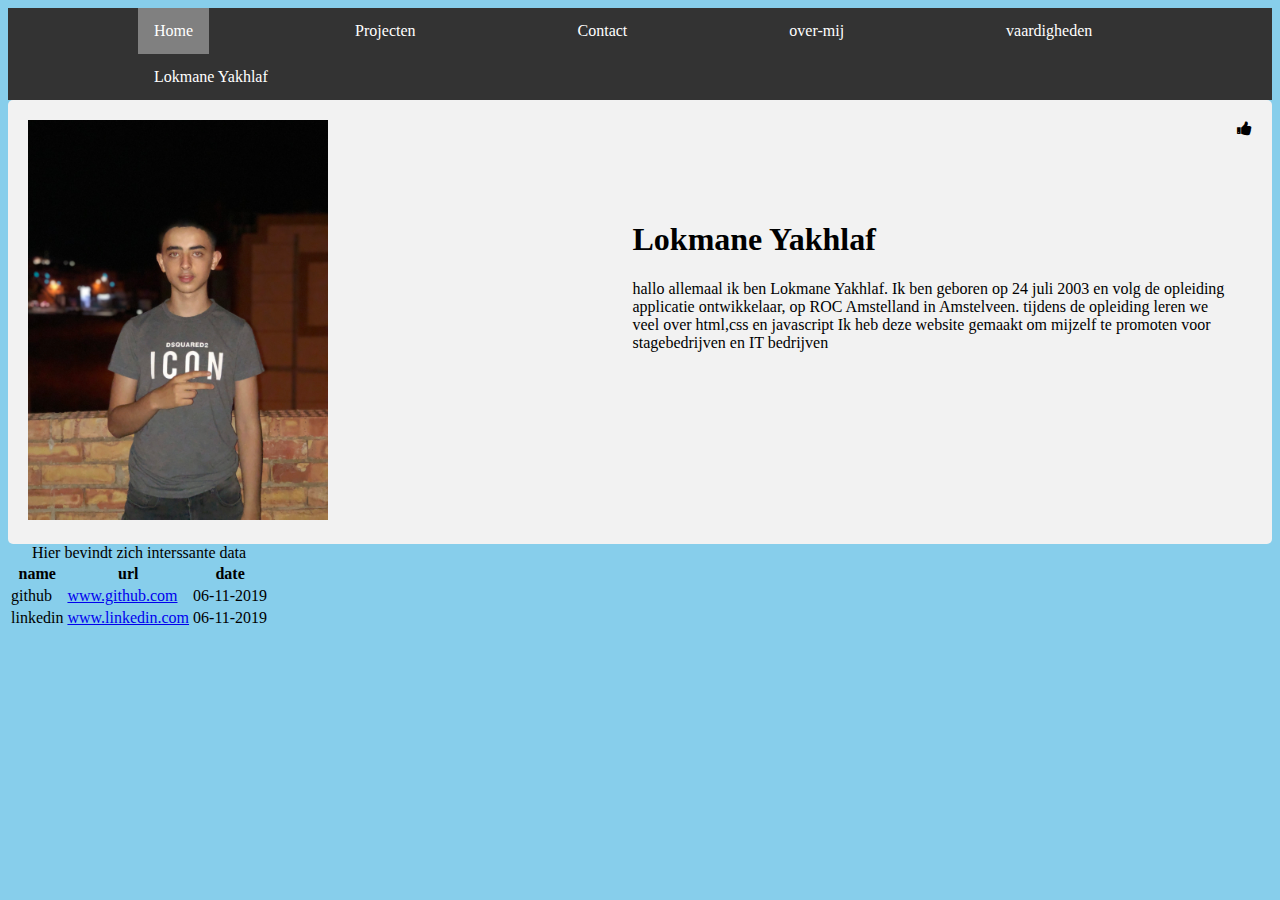
<file: index.html>
<!DOCTYPE html>
<html lang="en">
<head>
    <meta charset="UTF-8">
    <meta name="viewport" content="width=device-width, initial-scale=1.0">
    <meta http-equiv="X-UA-Compatible" content="ie=edge">
    <title>Home</title>
    <link rel="stylesheet" type="text/css" href="css/style.css">
</head>
<body>
    <header>
        <nav>
            <ul class="nav__links">
                <li><a class="active" href="index.html">Home</a></li>
                <li><a href="projecten.html">Projecten</a></li>
                <li><a href="contact.html">Contact</a></li>
                <li><a href="over-mij.html">over-mij</a></li>
                <li><a href="vaardigheden.html">vaardigheden</a></li>
                <li><a href="Lokmane Yakhlaf">Lokmane Yakhlaf</a></li>
             </ul>
        </nav>
    </header>
</body>
    <main>
     <div class="container">
         <div class="fotos">
            	<img id="foto1" src="images/IMG_7670.JPG" onclick="verander()">
                <img id="foto3" src="images/Image-1.jpg" onclick="verander2()">
         </div>
         <div id="inleiding">
            <h1>Lokmane Yakhlaf</h1>
            hallo allemaal ik ben Lokmane Yakhlaf.
             Ik ben geboren op 24 juli 2003 en volg de opleiding applicatie ontwikkelaar,
             op ROC Amstelland in Amstelveen.
             tijdens de opleiding leren we veel over html,css en javascript 
             Ik heb deze website gemaakt om mijzelf te promoten voor stagebedrijven en IT bedrijven
         </div>
         <div>
            <link rel="stylesheet" href="https://cdnjs.cloudflare.com/ajax/libs/font-awesome/4.7.0/css/font-awesome.min.css">
            <i onclick="myFunction(this)" class="fa fa-thumbs-up"></i>
         </div>

         
     </div>   
        
        
    </main>
    <footer>
        <table class="websites-tabel">
            <caption>Hier bevindt zich interssante data</caption>
            <thead>
                <tr>
                    <th>name</th>
                    <th>url</th>
                    <th>date</th>
                </tr>
            </thead>
            <tbody>
                <tr>
                    <td>github</td>
                    <td><a href="https://github.com/Lokmaneyakhlaf">www.github.com</a></td>
                    <td>06-11-2019</td>
                </tr>
                <tr>
                    <td>linkedin</td>
                    <td><a href="https://www.linkedin.com/in/lokmane-yakhlaf-55ba95196/">www.linkedin.com</a></td>
                    <td>06-11-2019</td>
                </tr>
            </tbody>
        </table>
    </div>
    </footer>

    <script src="js/script.js"></script>
</html>
</file>
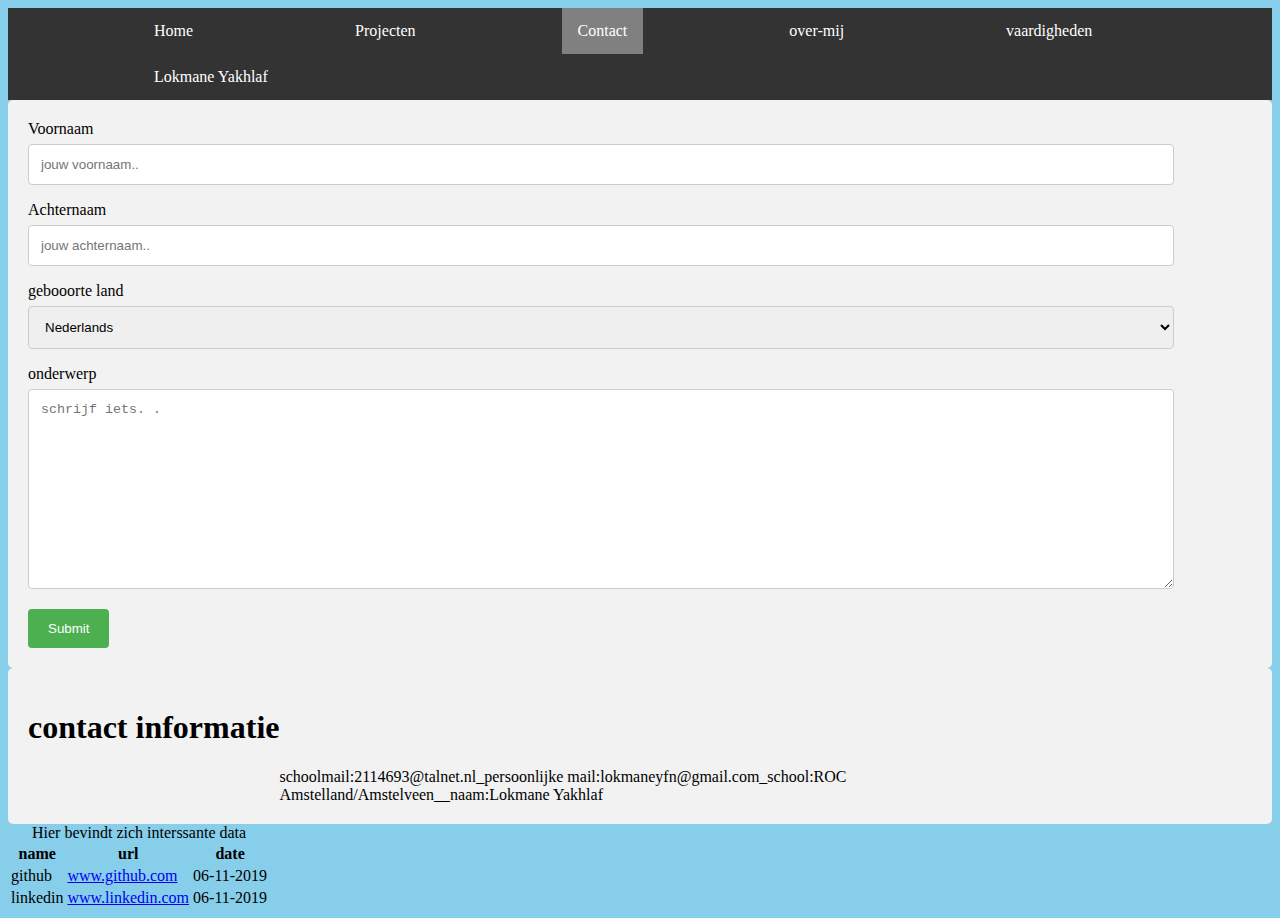
<file: contact.html>
<!DOCTYPE html>
<html lang="en">
<head>
    <meta charset="UTF-8">
    <meta name="viewport" content="width=device-width, initial-scale=1.0">
    <meta http-equiv="X-UA-Compatible" content="ie=edge">
    <title>contact</title>
    <link rel="stylesheet" type="text/css" href="css/style.css">
</head>
<body>
    <header>
        <nav>
            <ul class="nav__links">
                <li><a href="index.html">Home</a></li>
                <li><a href="projecten.html">Projecten</a></li>
                <li><a class="active" href="contact.html">Contact</a></li>
                <li><a href="over-mij.html">over-mij</a></li>
                <li><a href="vaardigheden.html">vaardigheden</a></li>
                <li><a href="Lokmane Yakhlaf">Lokmane Yakhlaf</a></li>
             </ul>
        </nav>
    </header>
</body>
<main>
        <div class="container">
                <form action="action_page.php">
              
                  <label for="fname">Voornaam</label>
                  <input type="text" id="fname" name="firstname" placeholder="jouw voornaam..">
              
                  <label for="lname">Achternaam</label>
                  <input type="text" id="lname" name="lastname" placeholder="jouw achternaam..">
              
                  <label for="country">gebooorte land</label>
                  <select id="country" name="country">
                    <option value="dutch">Nederlands</option>
                    <option value="english">Engels</option>
                    <option value="usa">Amerikaans</option>
                    <option value="usa">Marokkaans</option>
                    <option value="usa">Duits</option>
                  </select>
              
                  <label for="subject">onderwerp</label>
                  <textarea id="subject" name="subject" placeholder="schrijf iets. ." style="height:200px"></textarea>
              
                  <input type="submit" value="Submit">
              
                </form>
              </div>
 <div class="container">
     <h1>contact informatie</h1>
 <div id="inleiding">
     schoolmail:2114693@talnet.nl_persoonlijke mail:lokmaneyfn@gmail.com_school:ROC Amstelland/Amstelveen__naam:Lokmane Yakhlaf
</div>

</main>
<footer>
        <table class="websites-tabel">
                <caption>Hier bevindt zich interssante data</caption>
                <thead>
                    <tr>
                        <th>name</th>
                        <th>url</th>
                        <th>date</th>
                    </tr>
                </thead>
                <tbody>
                    <tr>
                        <td>github</td>
                        <td><a href="https://github.com/Lokmaneyakhlaf">www.github.com</a></td>
                        <td>06-11-2019</td>
                    </tr>
                    <tr>
                        <td>linkedin</td>
                        <td><a href="https://www.linkedin.com/in/lokmane-yakhlaf-55ba95196/">www.linkedin.com</a></td>
                        <td>06-11-2019</td>
                    </tr>
                </tbody>
            </table>
        </div>
</footer>
</html>
</file>
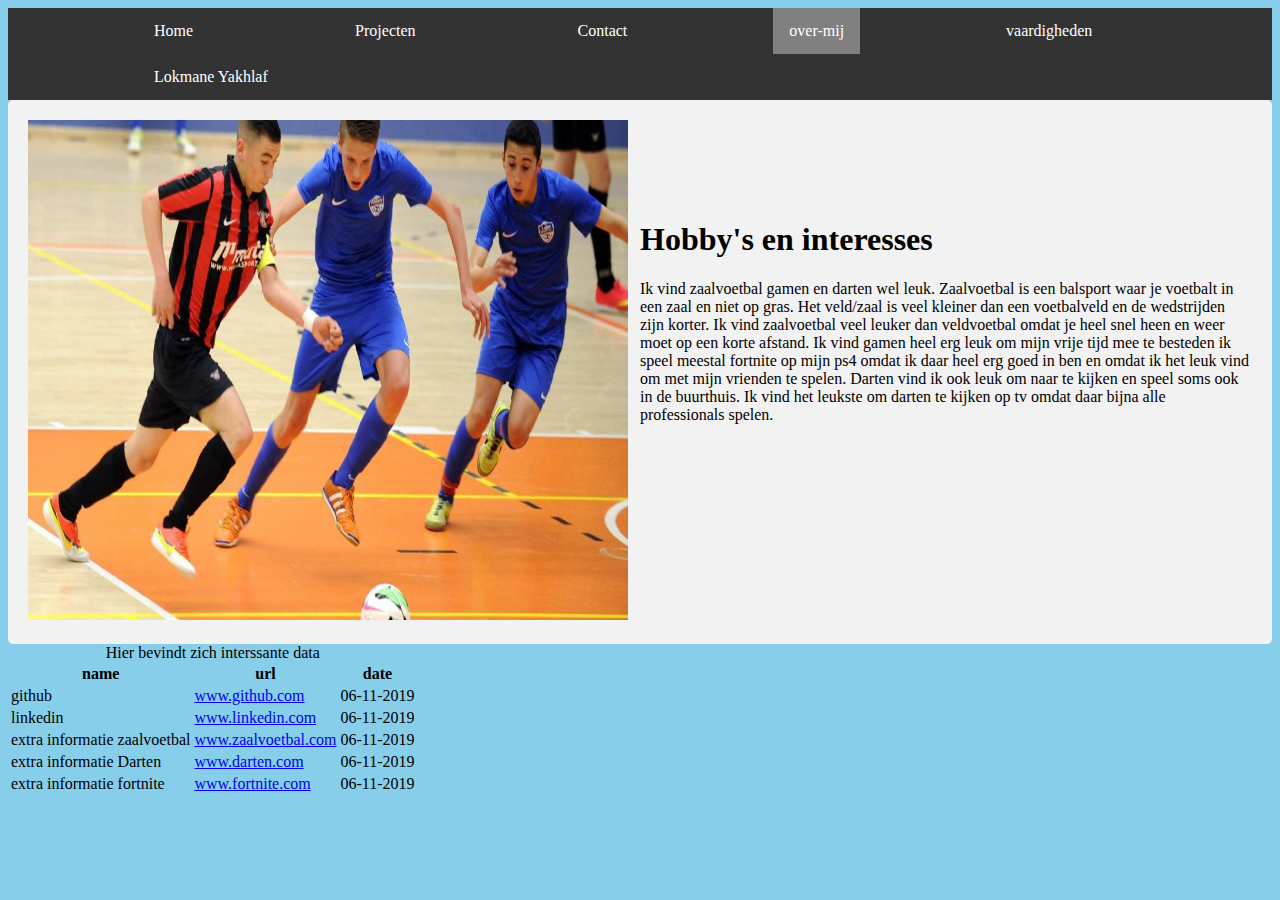
<file: over-mij.html>
<!DOCTYPE html>
<html lang="en">
<head>
    <meta charset="UTF-8">
    <meta name="viewport" content="width=device-width, initial-scale=1.0">
    <meta http-equiv="X-UA-Compatible" content="ie=edge">
    <title>over-mij</title>
    <link rel="stylesheet" type="text/css" href="css/style.css">
</head>
<body>
    <header>
        <nav>
            <ul class="nav__links">
                <li><a href="index.html">Home</a></li>
                <li><a href="projecten.html">Projecten</a></li>
                <li><a href="contact.html">Contact</a></li>
                <li><a class="active" href="over-mij.html">over-mij</a></li>
                <li><a href="vaardigheden.html">vaardigheden</a></li>
                <li><a href="Lokmane Yakhlaf">Lokmane Yakhlaf</a></li>
             </ul>
        </nav>
    </header>
</body>
<main>
        <div class="container">
                <div class="fotosss">
                       <img id="foto6" src="images/zaalvoetbaljeugd.jpg" onclick="verander6()">
                       <img id="foto7" src="images/3715849_655607.jpg" onclick="verander7()">
                       <img id="foto8" src="images/b2ap3_large_Darts_rtl7_arnout.jpg" onclick="verander8()">
                </div>
                <div id="inleiding">
                   <h1>Hobby's en interesses</h1>
                   Ik vind zaalvoetbal gamen en darten wel leuk. Zaalvoetbal is een balsport waar je voetbalt in een zaal en niet op gras. Het veld/zaal is veel kleiner dan een voetbalveld en de wedstrijden zijn korter. Ik vind zaalvoetbal veel leuker dan veldvoetbal omdat je heel snel heen en weer moet op een korte afstand.
                   Ik vind gamen heel erg leuk om mijn vrije tijd mee te besteden ik speel meestal fortnite op mijn ps4 omdat ik daar heel erg goed in ben en omdat ik het leuk vind om met mijn vrienden te spelen.
                   Darten vind ik ook leuk om naar te kijken en speel soms ook in de buurthuis. Ik vind het leukste om darten te kijken op tv omdat daar bijna alle professionals spelen. 
                </div>
</main>
<footer>
        <table class="websites-tabel">
                <caption>Hier bevindt zich interssante data</caption>
                <thead>
                    <tr>
                        <th>name</th>
                        <th>url</th>
                        <th>date</th>
                    </tr>
                </thead>
                <tbody>
                    <tr>
                        <td>github</td>
                        <td><a href="https://github.com/Lokmaneyakhlaf">www.github.com</a></td>
                        <td>06-11-2019</td>
                    </tr>
                    <tr>
                        <td>linkedin</td>
                        <td><a href="https://www.linkedin.com/in/lokmane-yakhlaf-55ba95196/">www.linkedin.com</a></td>
                        <td>06-11-2019</td>
                    </tr>
                    <tr>
                        <td>extra informatie zaalvoetbal</td>
                        <td><a href="https://nl.wikipedia.org/wiki/Zaalvoetbal">www.zaalvoetbal.com</a></td>
                        <td>06-11-2019</td>
                    </tr>
                    <tr>
                        <td>extra informatie Darten</td>
                        <td><a href="http://www.darten.nl/informatie">www.darten.com</a></td>
                        <td>06-11-2019</td>
                    </tr>
                    <tr>
                        <td>extra informatie fortnite</td>
                        <td><a href="https://nl.wikipedia.org/wiki/Fortnite">www.fortnite.com</a></td>
                        <td>06-11-2019</td>
                    </tr>
                    
                </tbody>
            </table>
        </div>
        
</footer>
<script src="js/script.js"></script>
</html>
</file>
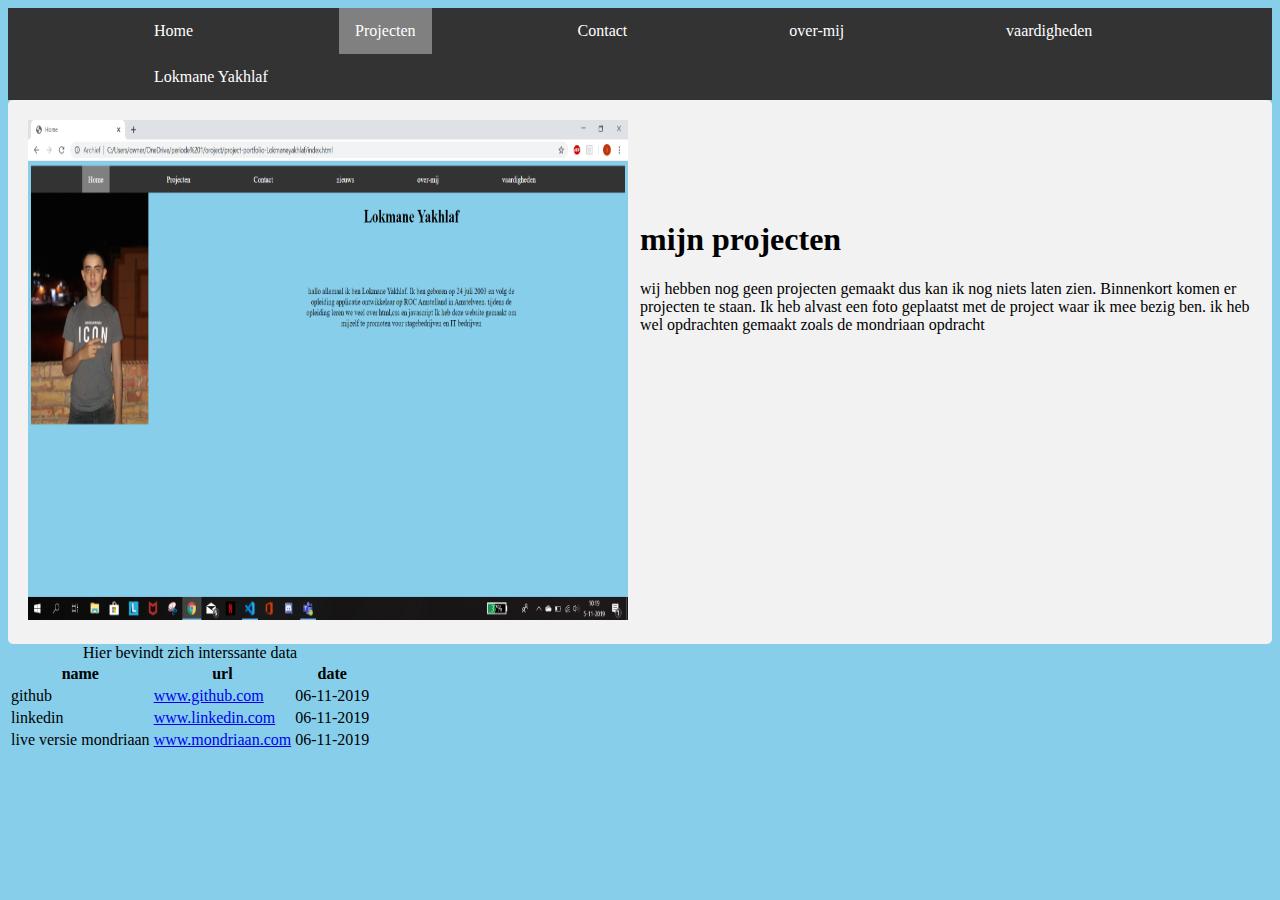
<file: projecten.html>
<!DOCTYPE html>
<html lang="en">
<head>
    <meta charset="UTF-8">
    <meta name="viewport" content="width=device-width, initial-scale=1.0">
    <meta http-equiv="X-UA-Compatible" content="ie=edge">
    <title>projecten</title>
    <link rel="stylesheet" type="text/css" href="css/style.css">
</head>
<body>
    <header>
        <nav>
            <ul class="nav__links">
                <li><a href="index.html">Home</a></li>
                <li><a class="active" href="projecten.html">Projecten</a></li>
                <li><a href="contact.html">Contact</a></li>
                <li><a href="over-mij.html">over-mij</a></li>
                <li><a href="vaardigheden.html">vaardigheden</a></li>
                <li><a href="Lokmane Yakhlaf">Lokmane Yakhlaf</a></li>
             </ul>
        </nav>
    </header>
</body>
    <main>
        <div class="container">
            <div class="fotoss">
                <img id="foto2" src="images/2019-11-05.png" onclick="verander3()">
                <img id="foto4" src="images/2019-11-06 (2).png" onclick="verander4()">
                <img id="foto5" src="images/2019-11-06.png" onclick="verander5()">
            </div>
            <div id="inleiding">
                <h1>mijn projecten</h1>
                wij hebben nog geen projecten gemaakt dus kan ik nog niets laten zien. Binnenkort komen er projecten te staan. Ik heb alvast een foto geplaatst met de project waar ik mee bezig ben.
                ik heb wel opdrachten gemaakt zoals de mondriaan opdracht
            </div>
        
        
        </div>
    
    
    </main>
    <footer>
            <table class="websites-tabel">
                    <caption>Hier bevindt zich interssante data</caption>
                    <thead>
                        <tr>
                            <th>name</th>
                            <th>url</th>
                            <th>date</th>
                        </tr>
                    </thead>
                    <tbody>
                        <tr>
                            <td>github</td>
                            <td><a href="https://github.com/Lokmaneyakhlaf">www.github.com</a></td>
                            <td>06-11-2019</td>
                        </tr>
                        <tr>
                            <td>linkedin</td>
                            <td><a href="https://www.linkedin.com/in/lokmane-yakhlaf-55ba95196/">www.linkedin.com</a></td>
                            <td>06-11-2019</td>
                        </tr>
                        <tr>
                            <td>live versie mondriaan</td>
                            <td><a href="file:///C:/Users/owner/OneDrive/periode%201/front%20and%20ess/les%209/mondriaan/index.html">www.mondriaan.com</a></td>
                            <td>06-11-2019</td>
                        </tr>
                    </tbody>
                </table>
            </div>
            
    </footer>
    <script src="js/script.js"></script>
</html>
</file>
<file: css/style.css>
ul {
    list-style-type: none;
    margin: 0;
    padding: 0;
    overflow: hidden;
    background-color: #333;
  }
  
  li {
    float: left;
  }
  
  li a {
    display: block;
    color: white;
    text-align: center;
    padding: 14px 16px;
    text-decoration: none;
    margin-left: 130px;
  }
  
  /* Change the link color to #111 (black) on hover */
  li a:hover {
    background-color: #111;
  }

  .active {
      background-color: grey;
  }
  #inleiding{
    width: 500px;
    height: 270px;
    border: 1px black;
    display: inline-block;
    margin-top: 80px;
  }
  .container{
    display: flex;
    widows: 100%;;
    height:100%;
    border: 5px black;
  }
  .fotos{
    width:50%;
    height:100%;
  }
  #inleiding{
    width:50%;
    height: 100%;
  }

  #foto1 {
    width: 300px;
  }

  body{
    background-color: skyblue;
  }
  #overprojecten{
    width: 500px;
    height: 270px;
    border: 1px black;
    display: inline-block;
    margin-top: 80px;
  }
  #overprojecten{
    width:50%;
    height: 90%;
  }
  #foto2{
    width: 600px;
    height: 500px;
    
  }
  #foto3 {
    display:none;
    width:50%;
  }
#github{
  display: flex;
  justify-content: space-around;
  width: 100%;
  align-items: center;
  height: 50px;
  border: solid 2px white;
}

input[type=text], select, textarea {
  width: 100%; 
  padding: 12px; 
  border: 1px solid #ccc;
  border-radius: 4px;
  box-sizing: border-box;
  margin-top: 6px;
  margin-bottom: 16px; 
  resize: vertical 
}


input[type=submit] {
  background-color: #4CAF50;
  color: white;
  padding: 12px 20px;
  border: none;
  border-radius: 4px;
  cursor: pointer;
}

input[type=submit]:hover {
  background-color: #45a049;
}

.container {
  border-radius: 5px;
  background-color: #f2f2f2;
  padding: 20px;
}
#foto2{
  width: 600px;
  height: 500px;
}
#foto4 {
 width: 600px;
 height: 500px;
 display: none;
}
#foto5{
  width: 600px;
  height: 500px;
  display: none;
}
.fotoss{
  width:50%;
  height:100%;
}
.fotosss{
  width: 50%;
  height: 100%;
}
#foto6{
  width: 600px;
  height: 500px;
}
#foto7{
  width: 600px;
  height: 500px;
  display: none;
}
#foto8{
  width: 600px;
  height: 500px;
  display: none;
}
#midden2{
  color: red;
}
</file>
